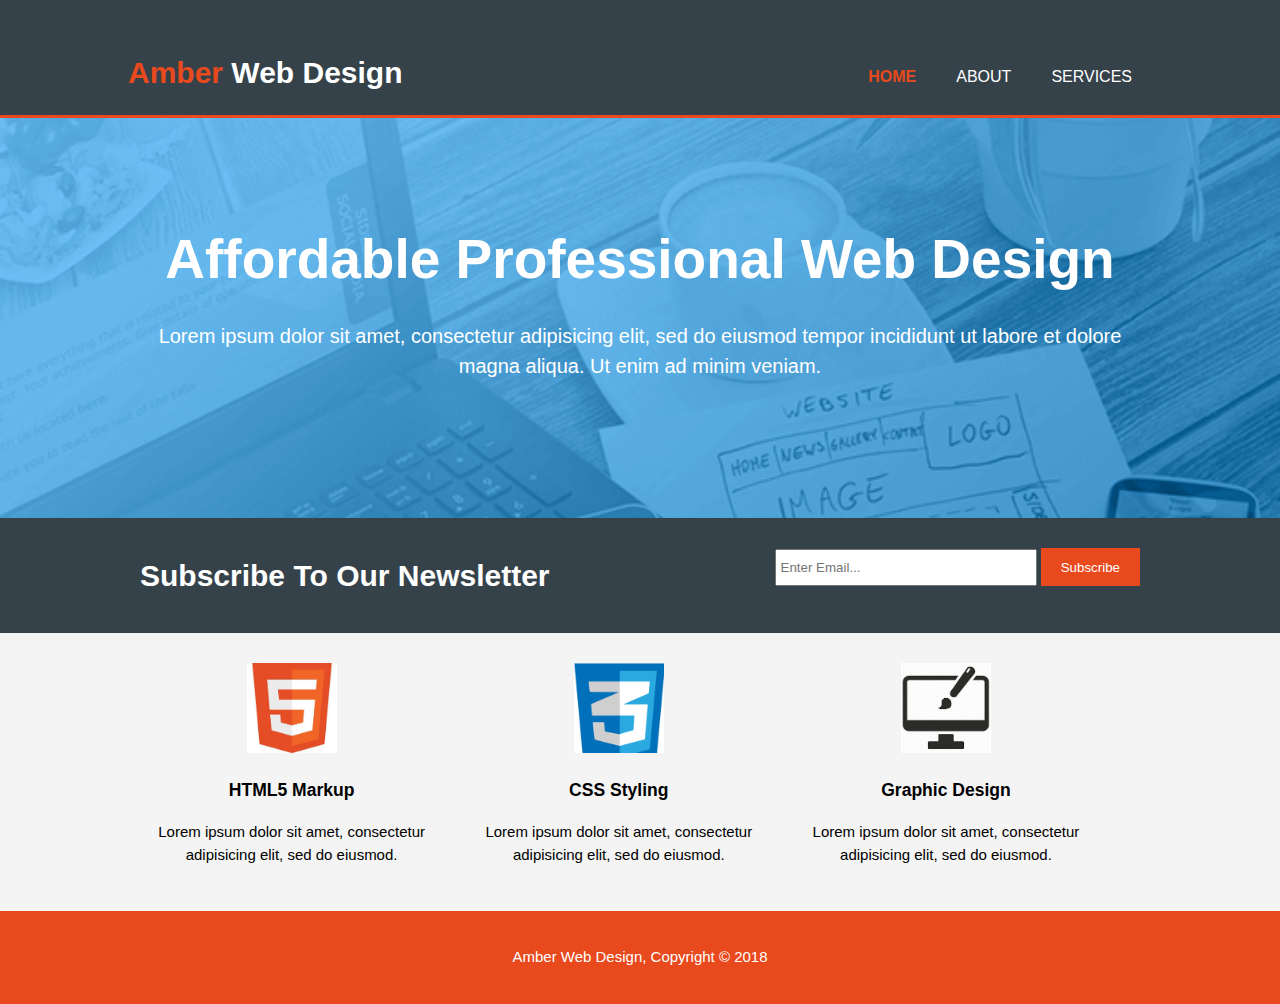
<file: index.html>
<!DOCTYPE html>
<html lang="en">

<head>
    <meta charset="UTF-8">
    <meta name="viewport" content="width=device-width, initial-scale=1.0">
    <meta name="description" content="Professional web design">
    <meta name="keywords" content="web design, affrordable web design, professional web design">
    <meta name="Developer" content="J.A>
    <meta http-equiv=" X-UA-Compatible " content="ie=edge ">
    <title>Amber Web Design | Welcome </title>
<link rel="stylesheet " href="./css/style.css ">
</head>

<body>
    <!-- navigation bar -->
    <header>
        <div class="container ">
            <div id="branding ">
                <h1><span class="highlight">Amber </span>Web Design</h1>
            </div>
            <nav>
                <ul>
                    <li class="current"><a href="index.html">Home</a></li>
                    <li><a href="about.html">About</a></li>
                    <li><a href="services.html">Services</a></li>   
    				
    			</ul>
    		</nav>
   			 </div>
    </header>

    <!-- Showcase area -->
    <section id="showcase">
        <div class="container">
            <h1>Affordable Professional Web Design</h1>
            <p>Lorem ipsum dolor sit amet, consectetur adipisicing elit, sed do eiusmod
            tempor incididunt ut labore et dolore magna aliqua. Ut enim ad minim veniam.
            </p>
        </div>
    </section>

    <!-- News letter -->
    <section id="newsletter">
        <div class="container">
            <h1>Subscribe To Our Newsletter</h1>
            <form> 
                <input type="email" placeholder="Enter Email...">
                <button type="submit" class="button_1">Subscribe</button>
            </form>
        </div>
    </section>

    <!-- 3 boxes -->
    <section id="boxes">
        <div class="container">
            <div class="box">
                <img src="./img/logo_html.jpg">
                <h3>HTML5 Markup</h3>
                <p>Lorem ipsum dolor sit amet, consectetur adipisicing elit, sed do eiusmod.
                </p>
            </div>
            <div class="box">
                <img src="./img/logo_css.png">
                <h3>CSS Styling</h3>
                <p>Lorem ipsum dolor sit amet, consectetur adipisicing elit, sed do eiusmod.
                </p>
            </div>
            <div class="box">
                <img src="./img/logo_brush.png">
                <h3>Graphic Design</h3>
                <p>Lorem ipsum dolor sit amet, consectetur adipisicing elit, sed do eiusmod.
                </p>
            </div>
        </div>
    </section>

    <!-- footer -->
    <footer>
        <p>Amber Web Design, Copyright &copy; 2018</p>
    </footer>

</body>

</html>
</file>
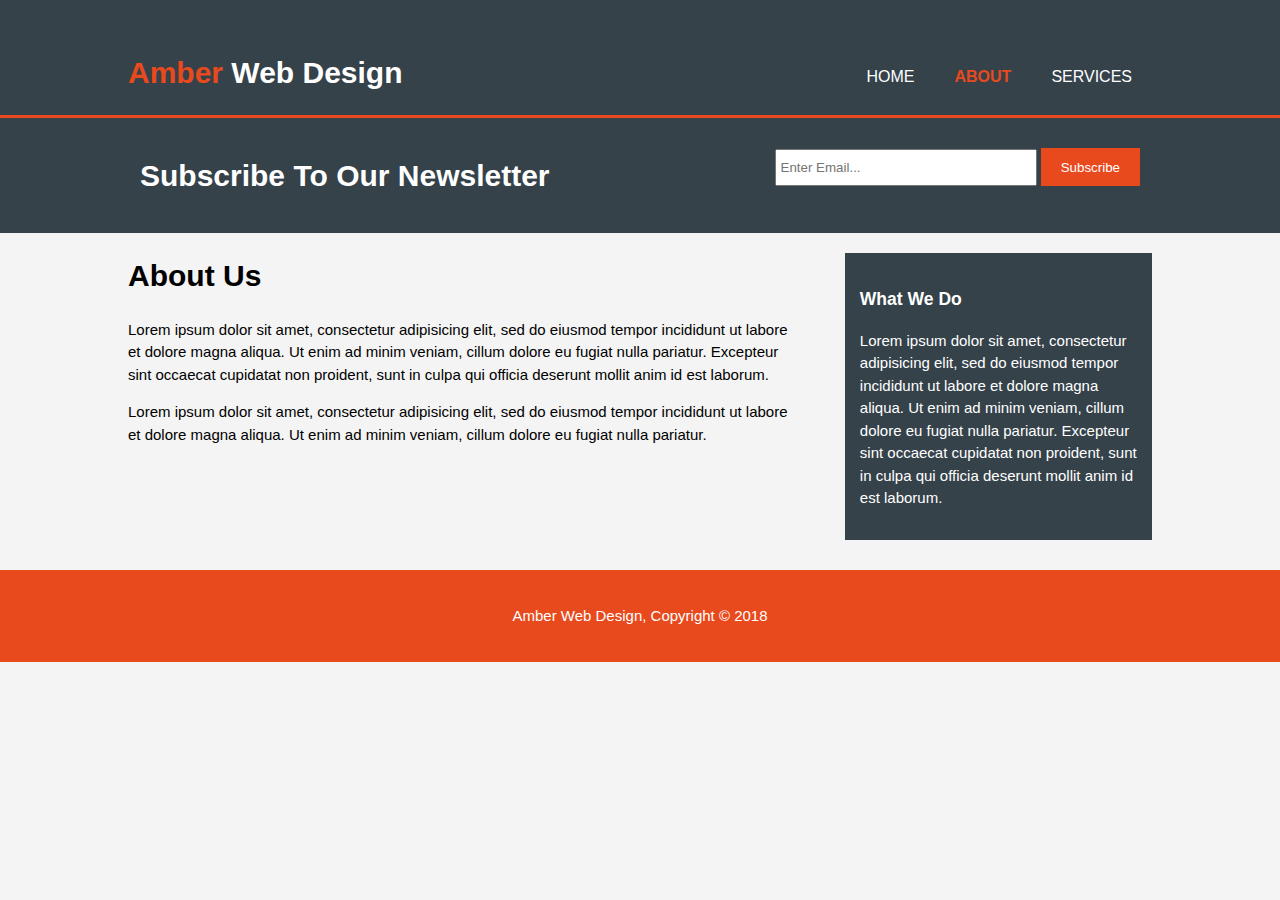
<file: about.html>
<!DOCTYPE html>
<html lang="en">

<head>
    <meta charset="UTF-8">
    <meta name="viewport" content="width=device-width, initial-scale=1.0">
    <meta name="description" content="Professional web design">
    <meta name="keywords" content="web design, affrordable web design, professional web design">
    <meta name="Developer" content="J.A>
    <meta http-equiv=" X-UA-Compatible " content="ie=edge ">
    <title>Amber Web Design | About </title>
<link rel="stylesheet " href="./css/style.css ">
</head>

<body>
    <!-- navigation bar -->
    <header>
        <div class="container ">
            <div id="branding ">
                <h1><span class="highlight ">Amber </span>Web Design</h1>
            </div>
            <nav>
                <ul>
                    <li ><a href="index.html ">Home</a></li>
                    <li class="current "><a href="about.html ">About</a></li>
                    <li><a href="services.html ">Services</a></li>   
                    
                </ul>
            </nav>
             </div>
    </header>

    
    <!-- News letter -->
    <section id="newsletter">
        <div class="container">
            <h1>Subscribe To Our Newsletter</h1>
            <form> 
                <input type="email" placeholder="Enter Email...">
                <button type="submit" class="button_1">Subscribe</button>
            </form>
        </div>
    </section>

    <!-- 3 boxes -->
    <section id="main ">
        <div class="container ">
            <article id="main-col ">
                <h1 class="page-title ">About Us</h1>
                <p>
                Lorem ipsum dolor sit amet, consectetur adipisicing elit, sed do eiusmod
                tempor incididunt ut labore et dolore magna aliqua. Ut enim ad minim veniam,
                cillum dolore eu fugiat nulla pariatur. Excepteur sint occaecat cupidatat non
                proident, sunt in culpa qui officia deserunt mollit anim id est laborum.
                </p>
                <p>Lorem ipsum dolor sit amet, consectetur adipisicing elit, sed do eiusmod tempor incididunt ut labore et dolore magna aliqua. Ut enim ad minim veniam, cillum dolore eu fugiat nulla pariatur. </p>
                
            </article>

            <aside id="sidebar">
                <div class="dark">
                <h3>What We Do</h3>
                <p>Lorem ipsum dolor sit amet, consectetur adipisicing elit, sed do eiusmod
                tempor incididunt ut labore et dolore magna aliqua. Ut enim ad minim veniam,
                cillum dolore eu fugiat nulla pariatur. Excepteur sint occaecat cupidatat non
                proident, sunt in culpa qui officia deserunt mollit anim id est laborum.</p>
                </div>
            </aside>
        </div>
    </section>

    <!-- footer -->
    <footer>
        <p>Amber Web Design, Copyright &copy; 2018</p>
    </footer>

</body>

</html>
</file>
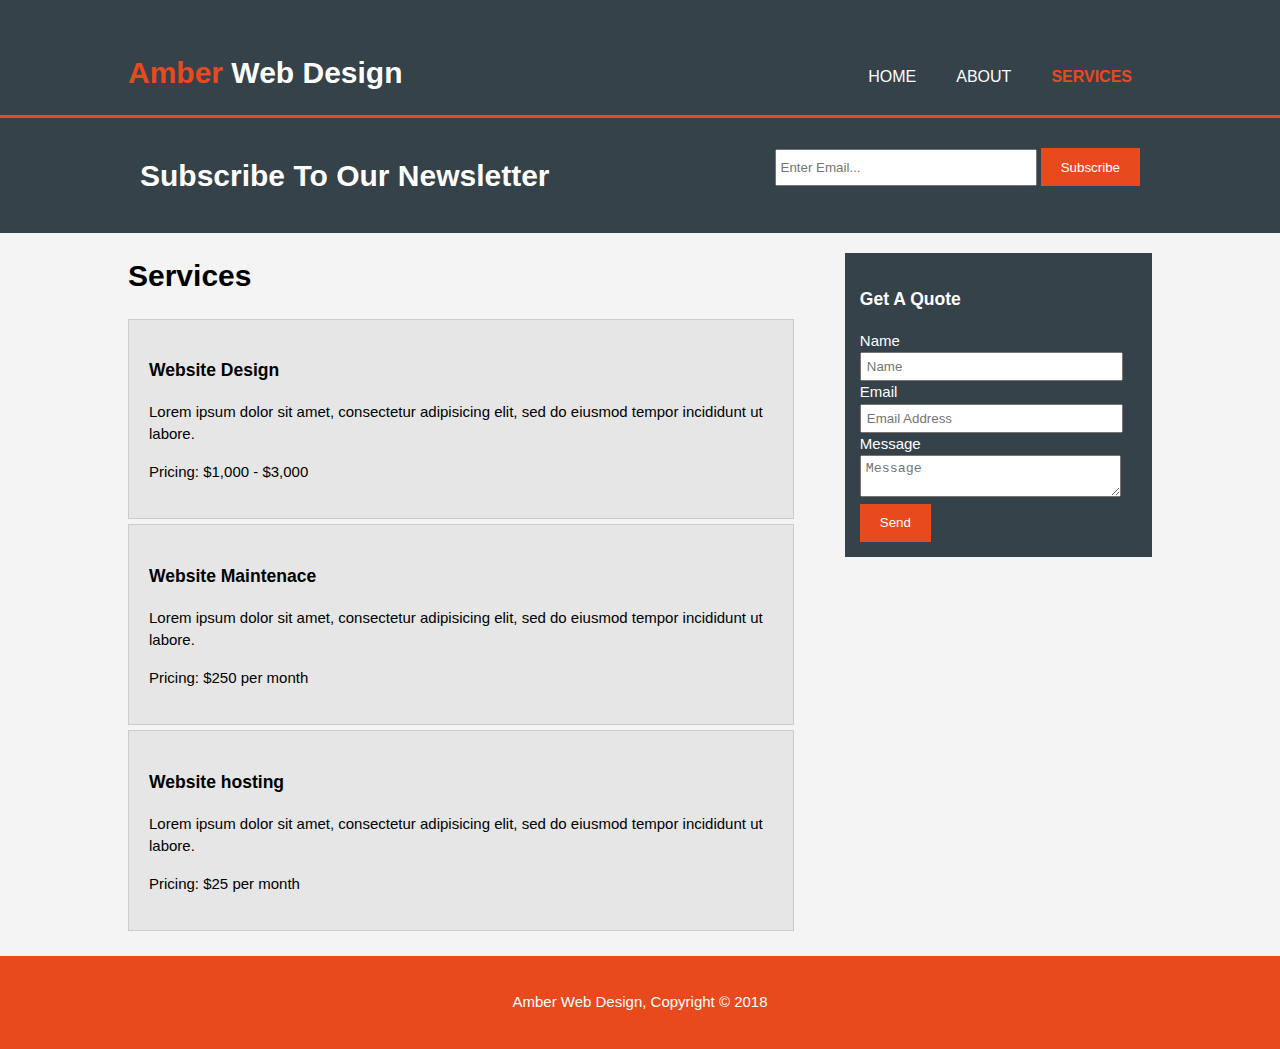
<file: services.html>
<!DOCTYPE html>
<html lang="en">

<head>
    <meta charset="UTF-8">
    <meta name="viewport" content="width=device-width, initial-scale=1.0">
    <meta name="description" content="Professional web design">
    <meta name="keywords" content="web design, affrordable web design, professional web design">
    <meta name="Developer" content="J.A>
    <meta http-equiv=" X-UA-Compatible " content="ie=edge ">
    <title>Amber Web Design | Services </title>
<link rel="stylesheet " href="./css/style.css ">
</head>

<body>
    <!-- navigation bar -->
    <header>
        <div class="container ">
            <div id="branding ">
                <h1><span class="highlight ">Amber </span>Web Design</h1>
            </div>
            <nav>
                <ul>
                    <li ><a href="index.html ">Home</a></li>
                    <li ><a href="about.html ">About</a></li>
                    <li class="current "><a href="services.html ">Services</a></li>   
                    
                </ul>
            </nav>
             </div>
    </header>

    
    <!-- News letter -->
    <section id="newsletter">
        <div class="container">
            <h1>Subscribe To Our Newsletter</h1>
            <form> 
                <input type="email" placeholder="Enter Email...">
                <button type="submit" class="button_1">Subscribe</button>
            </form>
        </div>
    </section>

    <!-- 3 boxes -->
    <section id="main ">
        <div class="container ">
            <article id="main-col ">
                <h1 class="page-title ">Services</h1>
                <ul id="services">
                    <li>
                        <h3>Website Design</h3>
                        <p>Lorem ipsum dolor sit amet, consectetur adipisicing elit, sed do eiusmod
                        tempor incididunt ut labore.</p>
                        <p>Pricing: $1,000 - $3,000</p>
                    </li>
                    <li>
                        <h3>Website Maintenace</h3>
                        <p>Lorem ipsum dolor sit amet, consectetur adipisicing elit, sed do eiusmod
                        tempor incididunt ut labore.</p>
                        <p>Pricing: $250 per month</p>
                    </li>
                    <li>
                        <h3>Website hosting</h3>
                        <p>Lorem ipsum dolor sit amet, consectetur adipisicing elit, sed do eiusmod
                        tempor incididunt ut labore.</p>
                        <p>Pricing: $25 per month</p>
                    </li>
                </ul>
            </article>

            <aside id="sidebar">
                <div class="dark">
                <h3>Get A Quote</h3>
                <form class="quote">
                    <div>
                        <label>Name</label><br>
                        <input type="text" placeholder="Name">
                    </div>
                    <div>
                        <label>Email</label><br>
                        <input type="email" placeholder="Email Address">
                    </div>
                    <div>
                        <label>Message</label><br>
                        <textarea placeholder="Message"></textarea>
                    </div>
                    <button class="button_1" type="submit">Send</button>
                     
                </form>
                </div>
            </aside>
        </div>
    </section>

    <!-- footer -->
    <footer>
        <p>Amber Web Design, Copyright &copy; 2018</p>
    </footer>

</body>

</html>
</file>
<file: css/style.css>
body {
	/*long code
	font-family: Arial, Helvetica, sans-serif;
	font-size: 15px;
	line-height: 1.5;*/
/*shortcut for the code above*/
	font: 15px/1.5 Arial, Helvetica, sans-serif;
	padding: 0;
	margin: 0;
	background-color: #f4f4f4;
}
/*Global*/
.container {
	width: 80%;
	margin: auto;	
	overflow: hidden;
}

ul { 
	margin: 0;
	padding: 0;
}

.button_1{
	height: 38px;
	background: #e8491d;
	border: none;
	padding-left: 20px;
	padding-right: 20px;
	color: #ffffff;
}

.dark{
	padding: 15px;
	background: #35424a;
	color: #ffffff;
	margin-top: 10px;
	margin-bottom: 10px;
}

/*Header*/
header {
	background: #35424a;
	color: #ffffff;
	padding-top: 30px;
	min-height: 70px;
	border-bottom: #e8491d 3px solid;
}
/*links in the header*/
header a{
	color:#ffffff;
	text-decoration: none;
	text-transform: uppercase;
	font-size: 16px;
}


header li{
	float: left;
	display: inline;
	padding: 0 20px 0 20px;
}

header #branding {
	float: left;

}

header #branding h1{
	margin: 0;
} 
header nav {
	float: right;
	margin-top: -50px; 
}
header .highlight, header .current a{
	color: #e8491d;
	font-weight: bold;
}

header a:hover{
	color: #cccccc;
	font-weight: bold;
}

/*Showcase*/
#showcase {
	min-height: 400px;
	background: url('../img/showcase.png') no-repeat 0 -30px;
	background-size: cover;
	text-align: center;
	color: #ffffff;
	}

#showcase h1{
	margin-top: 100px;
	font-size: 55px;
	margin-bottom: 10px;
}
#showcase p{
	font-size: 20px;
}
/*newsletter*/

#newsletter{
	padding: 15px;
	color: #ffffff;
	background: #35424a
}
#newsletter h1{
	float: left;
}
#newsletter form{
	float: right;
	margin-top: 15px;
}
#newsletter input[type="email"]{
	padding: 4px;
	height: 25px;
	width: 250px;
}

/*boxes*/
#boxes{
	margin-top: 20px;
}
#boxes .box{
	float: left;
	text-align: center;
	width: 30%;
	padding: 10px;
}

#boxes .box img{
	width: 90px;
}
/*sidebar*/ 

aside {
	float: right;
	width: 30%;
	margin-top: 10px;
	
}

/*Main-col*/
article{
	float: left;
	width:65%;
}
/*Services*/
ul#services li{
	list-style: none;
	padding: 20px;
	border: #cccccc solid 1px;
	margin-bottom: 5px;
	background: #e6e6e6;
}
aside#sidebar .quote input, aside#sidebar .quote textarea{
	width: 90%;
	padding: 5px;
}
/*footer*/
footer{
	padding: 20px;
	margin-top: 20px;
	color: #ffffff;
	background-color:#e8491d;
	text-align: center;
}
/*For responsive website*/
/*Media Queries*/
@media(max-width: 768px){
	header #branding,
	header nav,
	header nav li,
	#newsletter h1,
	#newsletter form,
	#boxes .box,
	article#mailn-col,
	aside#sidebar{
		float: none;
		text-align: center;
		width: 100%;
	}

	header{
		padding-bottom: 2opx;
	}
	
	#showcase h1{
		margin-top: 40px;
	}

	#newsletter button, .quote button{
		display: block;
		width: 100%;
	}

	#newsletter form input[type="email"], .quote input, .quote textarea{
		width: 100%;
		margin-bottom: 5px;
	}
}
</file>
